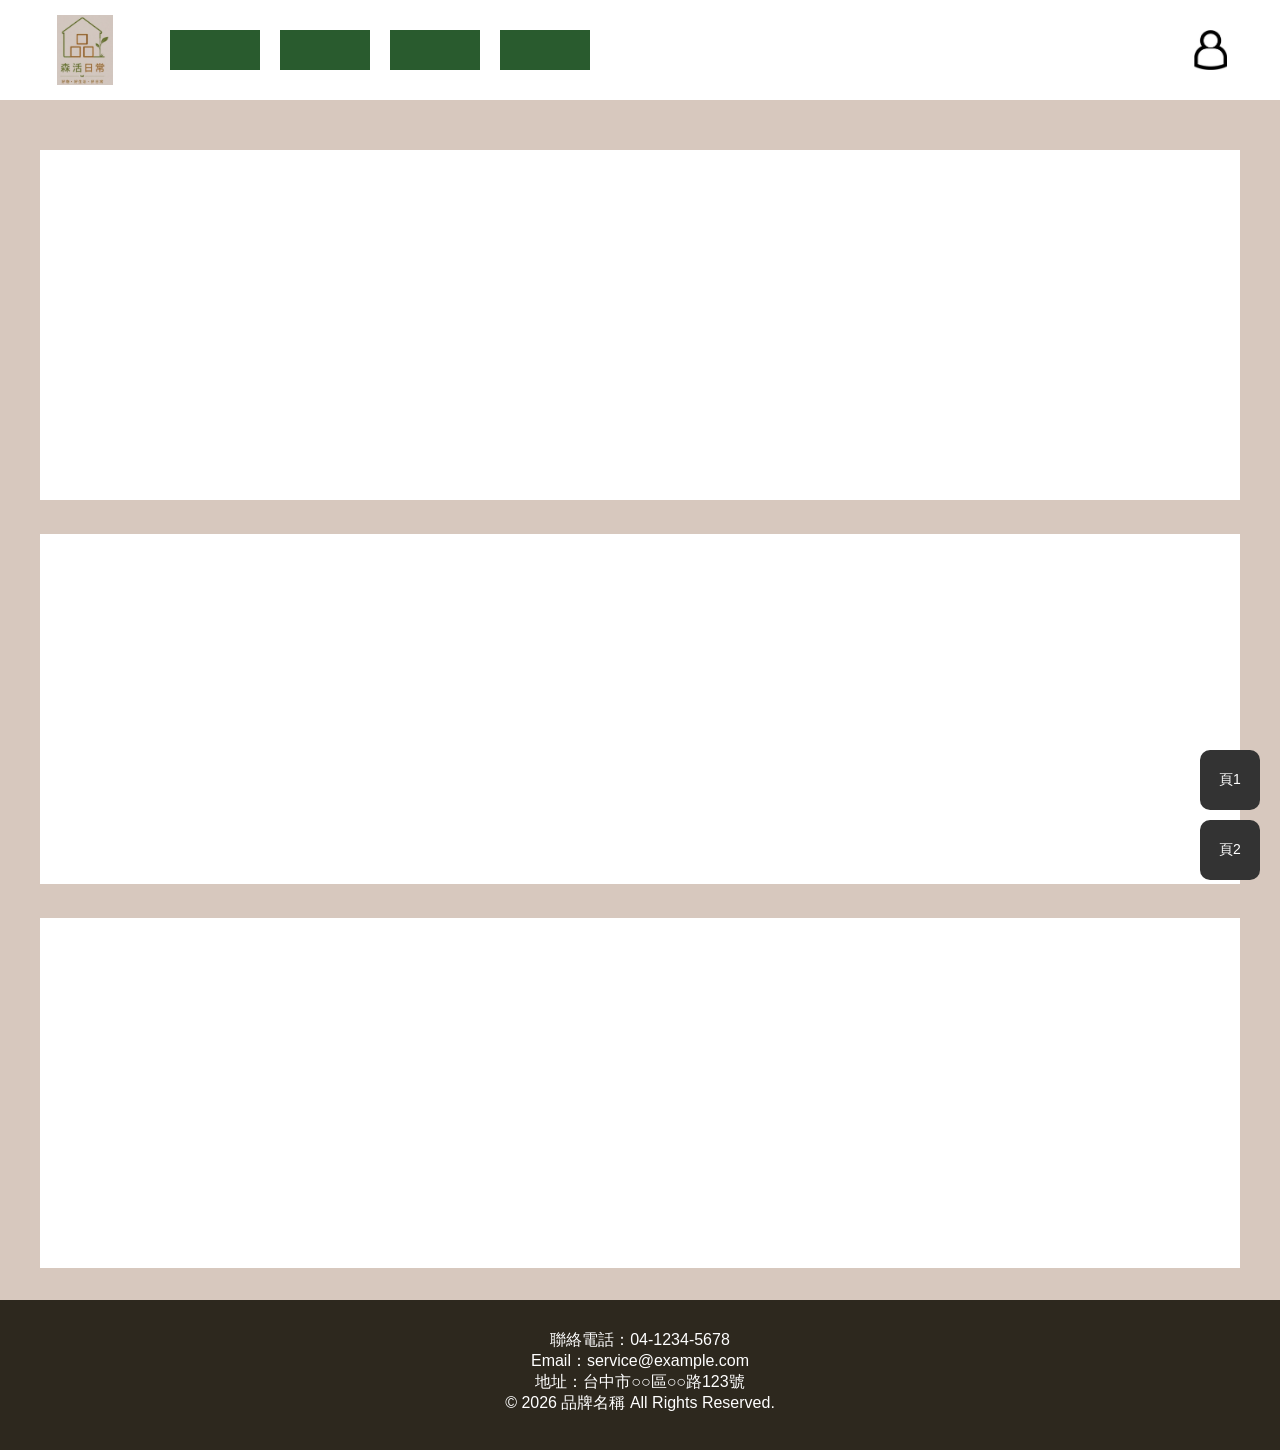
<file: index.html>
<!DOCTYPE html>
<html lang="zh-Hant">
<head>
    <meta charset="UTF-8">
    <meta name="viewport" content="width=device-width, initial-scale=1.0">
    <title>Index</title>

    <link rel="stylesheet" href="style.css">
</head>
<body>

    <!-- 上方固定導覽列 -->
    <header class="navbar">

        <!-- LOGO -->
        <a href="index.html" class="logo">
            <img src="logo.jpg" alt="logo">
        </a>

        <!-- 中間四個按鈕 -->
        <nav class="menu">
            <a href="page1.html" class="menu-btn"></a>
            <a href="page2.html" class="menu-btn"></a>
            <a href="page3.html" class="menu-btn"></a>
            <a href="page4.html" class="menu-btn"></a>
        </nav>

        <!-- 會員 -->
        <a href="login.html" class="login-btn">
            <img src="member.jpg" alt="logo">
        </a>

    </header>

    <!-- 主內容 -->
    <main class="content">

        <!-- 米色區塊 -->
        <section class="beige-section">
        <div class="product-block">
            <img src="product1.jpg" alt="product1">
        </div>
        <div class="product-block">
            <img src="product2.jpg" alt="product2">
        </div>
        <div class="product-block">
            <img src="product3.jpg" alt="product3">
        </div>
        </section>

        <!-- 咖啡色區塊 -->
        <footer class="footer">
            <p>聯絡電話：04-1234-5678</p>
            <p>Email：service@example.com</p>
            <p>地址：台中市○○區○○路123號</p>
            <p>© 2026 品牌名稱 All Rights Reserved.</p>
        </footer>

    </main>

    <script src="script.js"></script>

    <!-- 右側下方浮動區塊 -->
    <div class="floating-buttons">
    <a href="floasting1.html" class="float-btn">頁1</a>
    <a href="floasting2.html" class="float-btn">頁2</a>
    </div>

</body>
</html>
</file>
<file: style.css>
/* 全域設定 */
* {
    margin: 0;
    padding: 0;
    box-sizing: border-box;
}

body {
    font-family: sans-serif;
}

/* =========================
    上方固定導覽列
========================= */

/*-----------------------------------*/
/* 上方固定導覽列 */
.navbar {
    position: fixed;
    top: 0;
    left: 0;

    width: 100%;
    height: 100px;

    background-color: rgb(255, 255, 255);

    display: flex;
    align-items: center;
    justify-content: space-between;

    padding: 0 30px;

    z-index: 999;
}
/*-----------------------------------*/

/*-----------------------------------*/
/* LOGO */
.logo {
    width: 110px;
    height: 70px;

    display: flex;
    align-items: center;
    justify-content: center;

    text-decoration: none;
}
/* 控制LOGO圖片大小 */
.logo img {
    max-width: 100%;
    max-height: 100%;
    object-fit: contain;
}
/*-----------------------------------*/

/*-----------------------------------*/
/* 中間按鈕區 */
.menu {
    display: flex;
    gap: 20px;

    margin-left: 30px;
    margin-right: auto;
}
/*-----------------------------------*/

/*-----------------------------------*/
/* 四個深綠色按鈕 */
.menu-btn {
    width: 90px;
    height: 40px;

    background-color: #295b2e;

    display: block;
}
/*-----------------------------------*/

/*-----------------------------------*/
/* 會員 */
.login-btn {
    width: 80px;
    height: 40px;

    display: flex;
    align-items: center;
    justify-content: center;

    text-decoration: none;
}
/* 控制會員圖片大小 */
.login-btn img {
    max-width: 100%;
    max-height: 100%;
    object-fit: contain;
}
/*-----------------------------------*/

/*-----------------------------------*/
/* 右下角浮動方塊 */
.floating-buttons {
    position: fixed;
    right: 20px;
    bottom: 20px;

    display: flex;
    flex-direction: column;
    gap: 10px;

    z-index: 999;
}
.float-btn {
    width: 60px;
    height: 60px;

    display: flex;
    align-items: center;
    justify-content: center;

    background: #333;
    color: white;
    text-decoration: none;

    border-radius: 10px;
    font-size: 14px;

    transition: 0.2s;
}
.float-btn:hover {
    background: #555;
    transform: scale(1.05);
}
/*-----------------------------------*/

/* =========================
    主內容
========================= */

.content {
    margin-top: 100px;
}

/*-----------------------------------*/
/* 中段米色區塊 */
.beige-section {
    background-color: rgb(215, 200, 190);
    min-height: 1200px;

    display: flex;
    flex-direction: column;

    align-items: center;

    gap: 30px;
    padding-top: 50px;
}
/*-----------------------------------*/

/*-----------------------------------*/
/* 商品 */
.product-image {
    width: 80%;
    max-width: 1000px;
    height: auto;
}
/*-----------------------------------*/

/*-----------------------------------*/
/* 咖啡色區塊 */
.footer {
    height: 150px;
    background-color: rgb(45, 40, 30);

    color: white;
    text-align: center;

    padding: 30px 20px;
}
/*-----------------------------------*/

/*-----------------------------------*/
/* page暫定的空白區 */
.blank-page {
    margin-top: 100px;
    min-height: 100vh;
    background-color: white;
}
/*-----------------------------------*/
</file>
